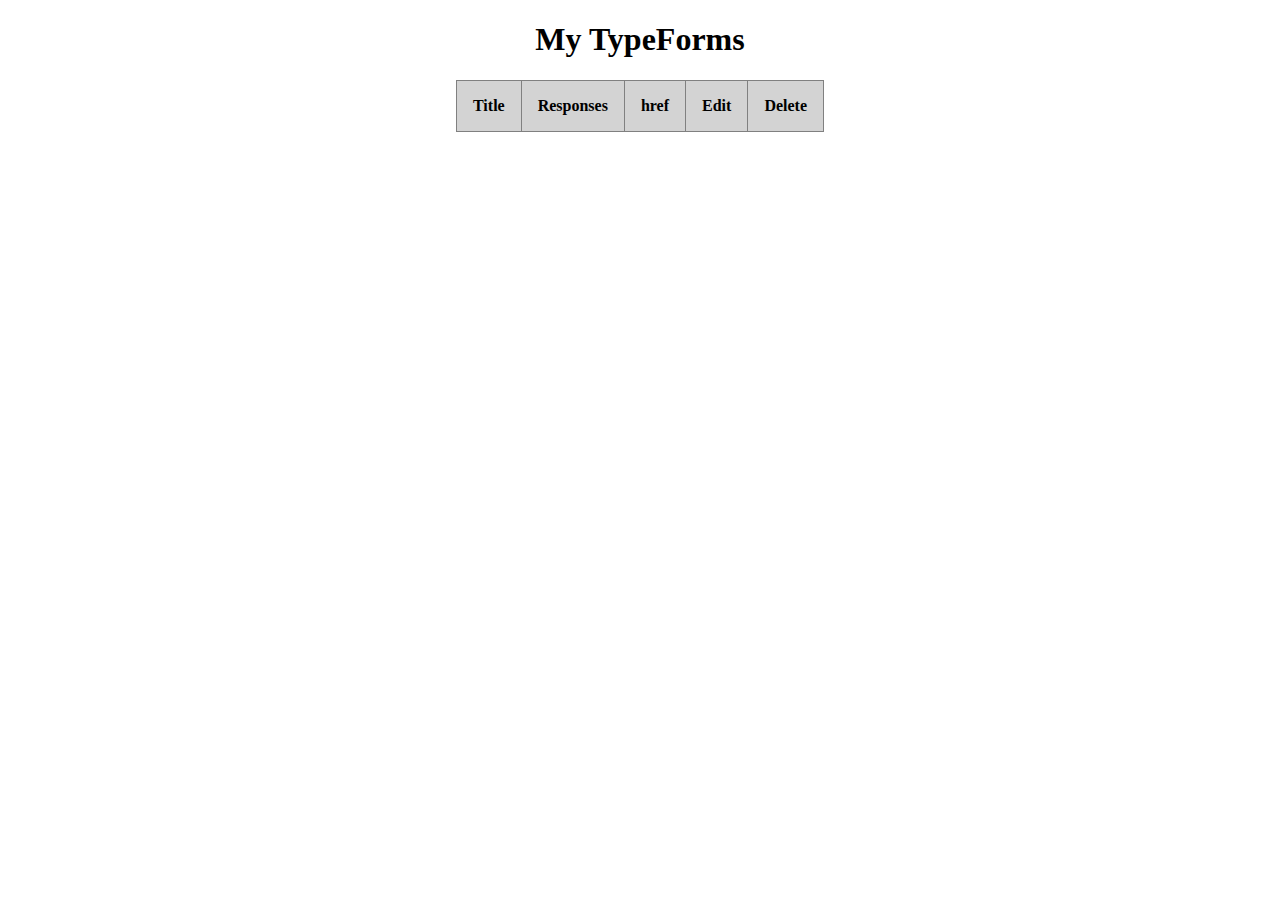
<file: index.html>
<!DOCTYPE html>
<html lang="en">
  <head>
    <meta charset="UTF-8" />
    <meta name="viewport" content="width=device-width, initial-scale=1.0" />
    <link rel="stylesheet" href="css/main.css" />
    <title>My TypeForms</title>
  </head>
  <body>
    <h1>My TypeForms</h1>
    <table>
      <thead>
        <tr>
          <th>Title</th>
          <th>Responses</th>
          <th>href</th>
          <th>Edit</th>
          <th>Delete</th>
        </tr>
      </thead>
      <tbody></tbody>
    </table>
    <script type="module" src="js/index.js"></script>
  </body>
</html>
</file>
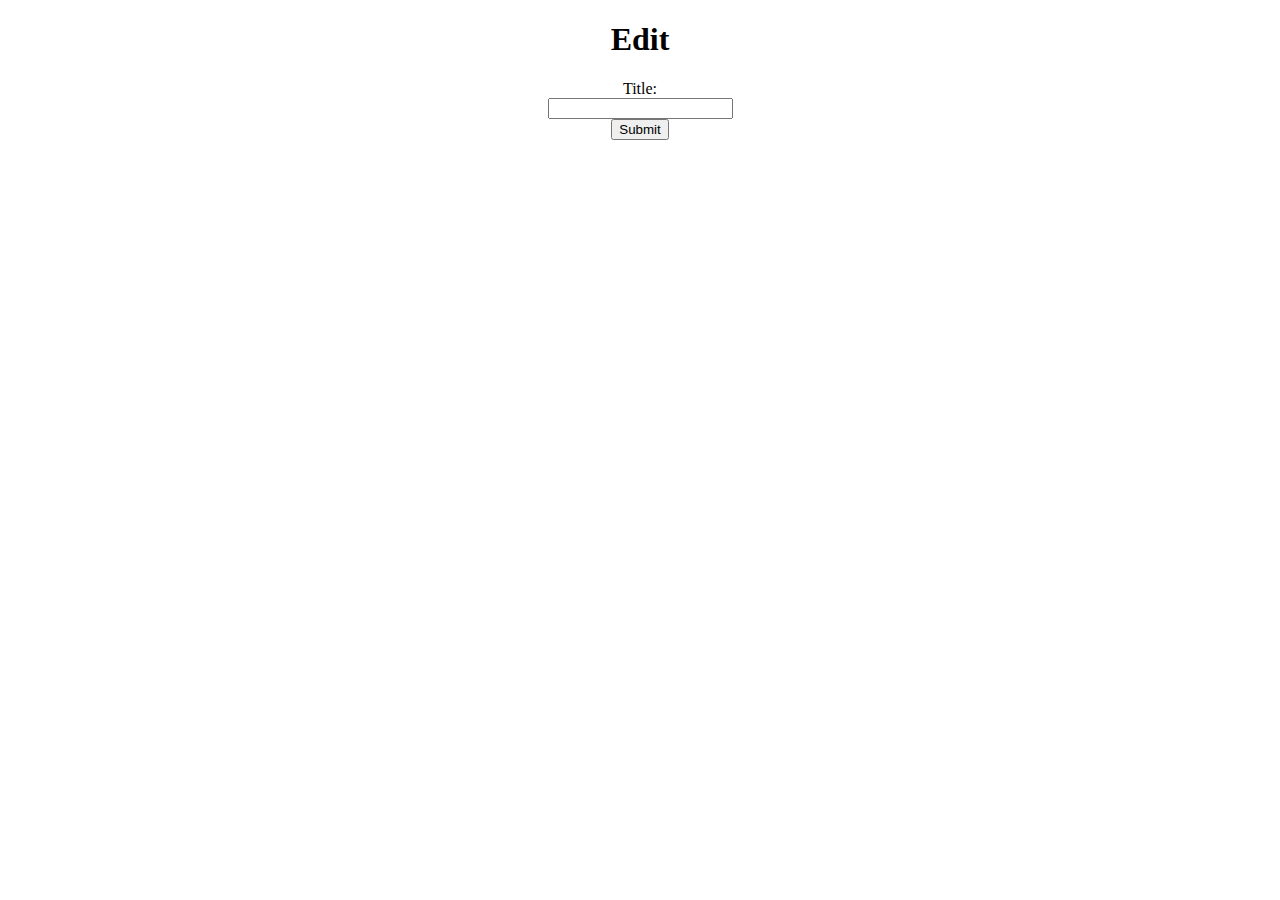
<file: pages/edit.html>
<!DOCTYPE html>
<html lang="en">
  <head>
    <meta charset="UTF-8" />
    <meta name="viewport" content="width=device-width, initial-scale=1.0" />
    <link rel="stylesheet" href="../css/main.css" />
    <title>Edit</title>
  </head>
  <body>
    <h1>Edit</h1>
    <form>
      <label for="title">Title:</label><br />
      <input type="text" id="title" name="title" /><br />
      <input type="submit" value="Submit" />
    </form>
  </body>
  <script type="module" src="../js/edit.js"></script>
</html>
</file>
<file: css/main.css>
body {
  text-align: center;
}

table {
  margin: auto;
  border-collapse: collapse;
}

table,
tr,
th,
td {
  border: 1px solid grey;
}

th,
td {
  padding: 1rem;
}

th {
  background-color: lightgrey;
}
</file>
